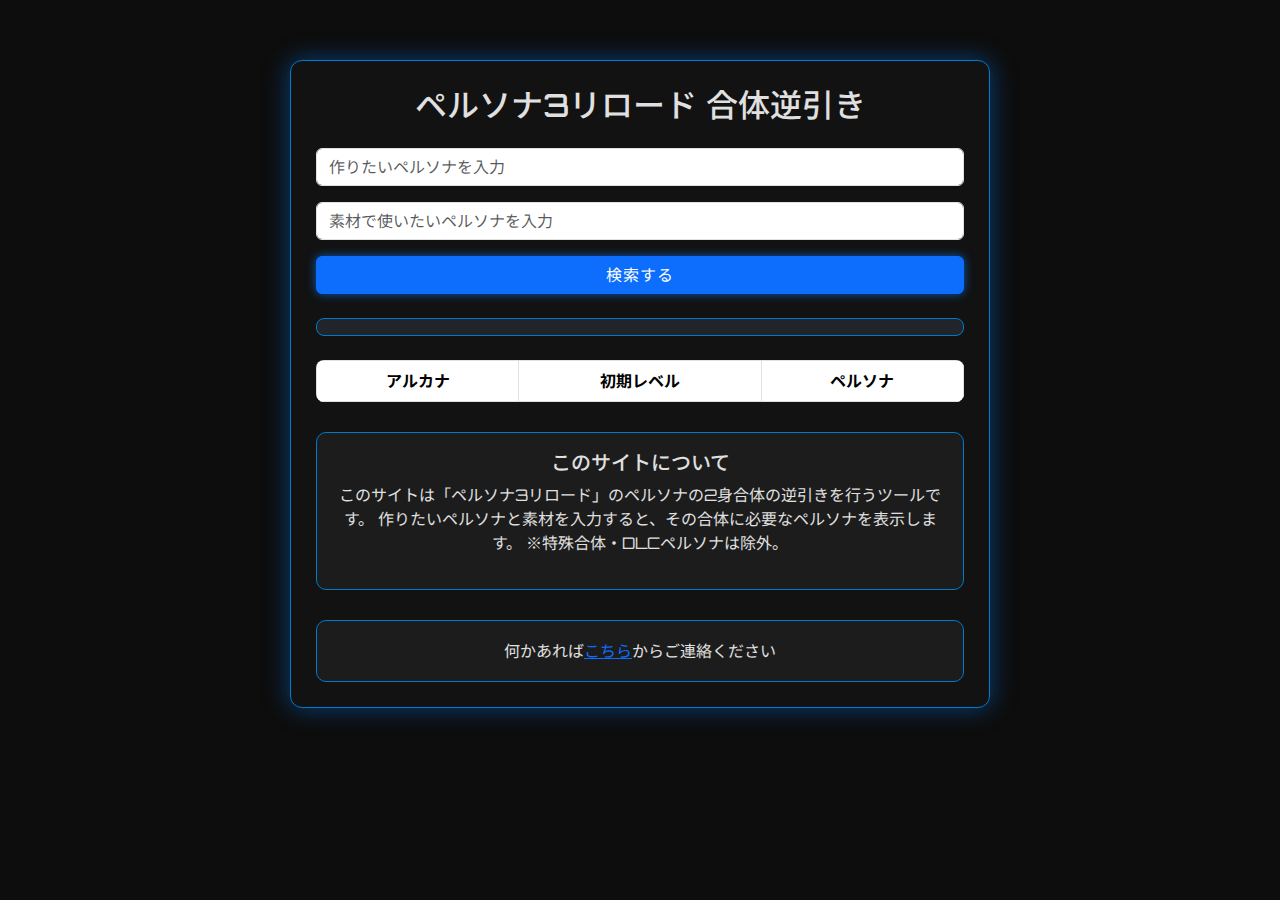
<file: index.html>
<!DOCTYPE html>
<html lang="ja">

<head>
    <meta charset="UTF-8">
    <!--あんまり意味ない最新のやつ使えって命令（今はもう大丈夫らしい）-->
    <meta http-equiv="X-UA-Compatible" content="IE=edge">
    <!--レスポンシブデザインには必須-->
    <meta name="viewport" content="width=device-width, initial-scale=1.0">

    <meta name="description"
        content="このサイトは「ペルソナ3リロード」のペルソナの2身合体の逆引きを行うツールです。作りたいペルソナと素材を入力すると、その合体に必要なペルソナを表示します。※特殊合体・DLCペルソナは除外。">
    <meta name="keywords" content="ペルソナ3リロード,合体,逆引き">
    <title>P3R ReverseLookup</title>

    <!-- Bootstrap CSS -->
    <link href="https://cdn.jsdelivr.net/npm/bootstrap@5.3.3/dist/css/bootstrap.min.css" rel="stylesheet">
    <!-- Google Fonts: Orbitron + 日本語向け Noto Sans JP -->
    <link href="https://fonts.googleapis.com/css2?family=Orbitron:wght@500&family=Noto+Sans+JP:wght@500&display=swap"
        rel="stylesheet">
    <style>
        body {
            background-color: #0d0d0d;
            color: #e0e0e0;
            font-family: 'Orbitron', 'Noto Sans JP', sans-serif;
        }

        .container {
            max-width: 700px;
            margin-top: 60px;
            background-color: #121212;
            padding: 25px;
            border-radius: 12px;
            box-shadow: 0 0 25px rgba(0, 102, 204, 0.6);
            border: 1px solid #007acc;
        }

        input,
        textarea {
            background-color: #1a1a1a;
            color: #ffffff;
            border: 1px solid #007acc;
            border-radius: 6px;
            padding: 12px;
            font-weight: bold;
        }

        input::placeholder,
        textarea::placeholder {
            color: #777;
        }

        button {
            background-color: #007acc;
            border: none;
            color: white;
            font-weight: bold;
            letter-spacing: 1px;
            box-shadow: 0 0 10px rgba(0, 122, 255, 0.7);
            transition: 0.3s;
        }

        button:hover {
            background-color: #005fa3;
            box-shadow: 0 0 15px rgba(0, 122, 255, 1);
        }

        ul {
            list-style-type: none;
            padding: 0;
        }

        li {
            background-color: #222;
            padding: 12px;
            margin: 6px 0;
            border-radius: 6px;
            border-left: 4px solid #007acc;
        }

        .description,
        .comment-box {
            background-color: #1c1c1c;
            padding: 18px;
            margin-top: 30px;
            border-radius: 10px;
            border: 1px solid #007acc;
        }

        #fusionFormula {
            font-size: 1.1rem;
            color: #00bfff;
            text-shadow: 0 0 5px #00bfff;
            border: 1px solid #007acc;
            border-radius: 8px;
        }

        table {
            background-color: #111;
            color: #fff;
            border-radius: 8px;
            overflow: hidden;
        }

        th {
            background-color: #007acc;
            color: #fff;
        }

        td {
            background-color: #1a1a1a;
            color: #ccc;
        }
    </style>
</head>

<body>
    <div class="container text-center">
        <h2 class="mb-4">ペルソナ3リロード 合体逆引き</h2>

        <!-- 入力フォーム -->
        <div class="mb-3">
            <input type="text" id="prsn" list="prsnList" class="form-control" placeholder="作りたいペルソナを入力">
            <datalist id="prsnList"></datalist>
        </div>
        <div class="mb-3">
            <input type="text" id="sozai" list="sozaiList" class="form-control" placeholder="素材で使いたいペルソナを入力">
            <datalist id="sozaiList"></datalist>
        </div>
        <button id="LookUp" class="btn btn-primary w-100">検索する</button>

        <!-- 結果表示エリア -->
        <div class="mt-4">
            <ul id="resultListUL" class="p-0"></ul>
        </div>
        <div id="fusionFormula" class="mt-4 fw-bold p-2 bg-dark text-white"></div>

        <!-- 結果テーブル -->
        <div class="mt-4">
            <table id="resultTable" class="table table-striped table-bordered">
                <thead>
                    <tr>
                        <th>アルカナ</th>
                        <th>初期レベル</th>
                        <th>ペルソナ</th>
                    </tr>
                </thead>
                <tbody id="resultListTable"></tbody>
            </table>
        </div>

        <!-- サイトの説明 -->
        <div class="description">
            <h5>このサイトについて</h5>
            <p>
                このサイトは「ペルソナ3リロード」のペルソナの2身合体の逆引きを行うツールです。
                作りたいペルソナと素材を入力すると、その合体に必要なペルソナを表示します。
                ※特殊合体・DLCペルソナは除外。
            </p>
        </div>

        <!-- コメント欄 -->
        <div class="comment-box">
            何かあれば<a href="https://github.com/skit-02/P3R_ReverseLookup" target="_blank">こちら</a>からご連絡ください
        </div>
    </div>

    <script src="https://cdnjs.cloudflare.com/ajax/libs/jquery/3.6.1/jquery.min.js"></script>
    <script src="https://cdn.jsdelivr.net/npm/bootstrap@5.3.3/dist/js/bootstrap.bundle.min.js"></script>
    <script src="app.js"></script>
</body>

</html>
</file>
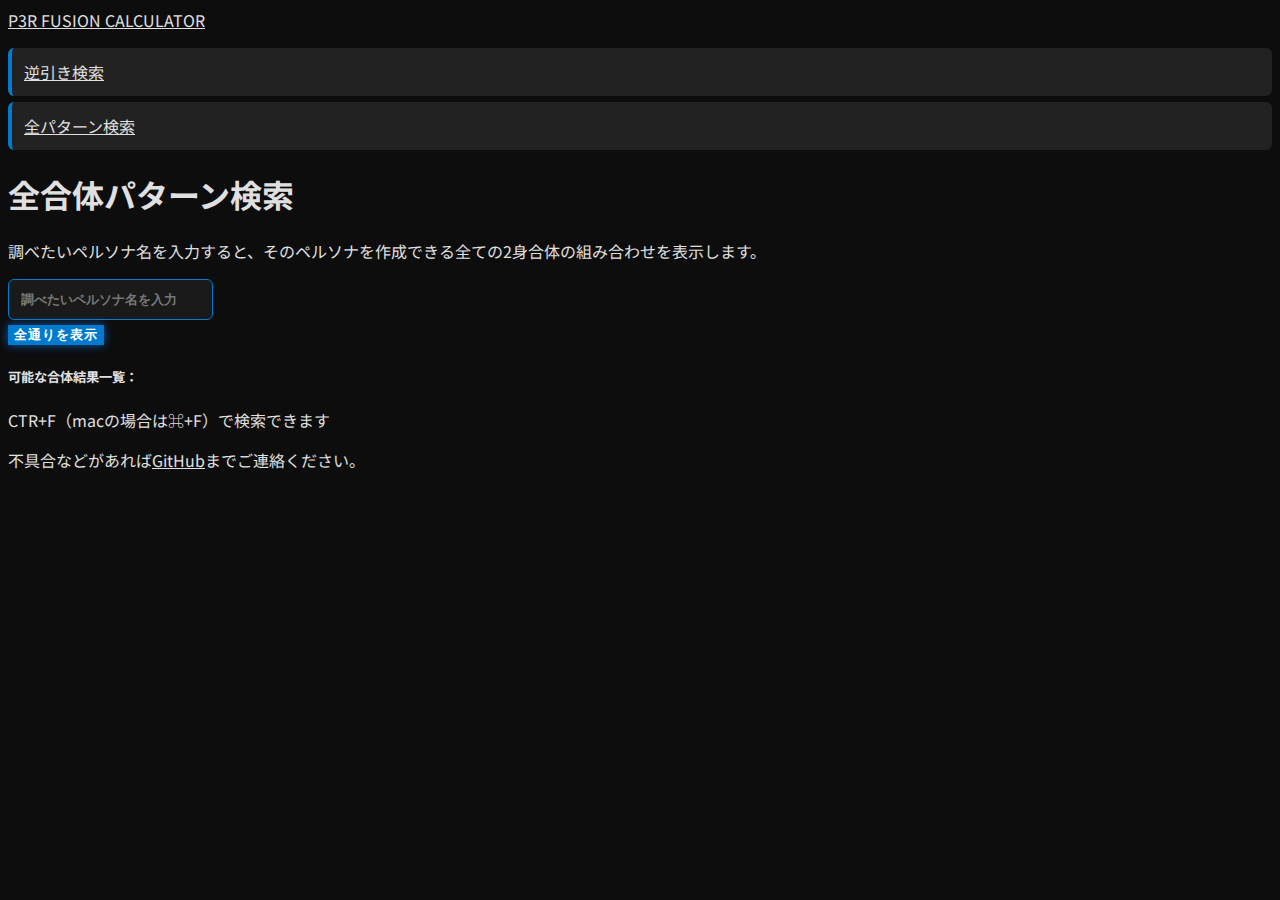
<file: list.html>
<!DOCTYPE html>
<html lang="ja">

<head>
    <meta charset="UTF-8">
    <title>【P3R】全合体パターン検索 | ペルソナ3リロード 合体逆引き</title>
    <meta http-equiv="X-UA-Compatible" content="IE=edge">
    <meta name="viewport" content="width=device-width, initial-scale=1.0">

    <meta name="description" content="このサイトは「ペルソナ3リロード」のペルソナの2身合体の逆引きを行うツールです。特定のペルソナを作成するための全てのパターンを確認できます。">
    <meta name="keywords" content="ペルソナ3リロード,合体,逆引き,全ペルソナ表示">

    <link rel="preconnect" href="https://fonts.googleapis.com">
    <link rel="preconnect" href="https://fonts.gstatic.com" crossorigin>
    <link
        href="https://fonts.googleapis.com/css2?family=Exo+2:wght@400;600;700;800&family=Noto+Sans+JP:wght@300;400;500;700&family=JetBrains+Mono:wght@400;500&display=swap"
        rel="stylesheet">

    <link rel="stylesheet" href="style.css">


</head>

<body>
    <nav class="navbar">
        <div class="navbar-container">
            <a class="navbar-brand" href="index.html">P3R FUSION CALCULATOR</a>
            <ul class="navbar-nav">
                <li class="nav-item">
                    <a class="nav-link" href="index.html">逆引き検索</a>
                </li>
                <li class="nav-item">
                    <a class="nav-link active" href="list.html">全パターン検索</a>
                </li>
            </ul>
        </div>
    </nav>

    <div class="main-container">
        <h1>全合体パターン検索</h1>

        <div class="search-section">
            <p>調べたいペルソナ名を入力すると、そのペルソナを作成できる全ての2身合体の組み合わせを表示します。</p>
            <div class="input-group">
                <input type="text" id="targetPrsnInput" list="nameList" class="form-control" placeholder="調べたいペルソナ名を入力">
                <datalist id="nameList"></datalist>
            </div>
            <button class="btn-p3r" id="showPatternsBtn">全通りを表示</button>
        </div>

        <div id="resultArea">
            <h5>可能な合体結果一覧：</h5>
            <p>CTR+F（macの場合は⌘+F）で検索できます</p>
            <div id="resultList"></div>
        </div>

        <div class="footer-note">
            <p>不具合などがあれば<a href="https://github.com/skit-02/P3R_ReverseLookup" target="_blank">GitHub</a>までご連絡ください。</p>
        </div>
    </div>

    <script src="https://cdnjs.cloudflare.com/ajax/libs/jquery/3.6.1/jquery.min.js"></script>
    <script src="app.js"></script>
</body>

</html>
</file>
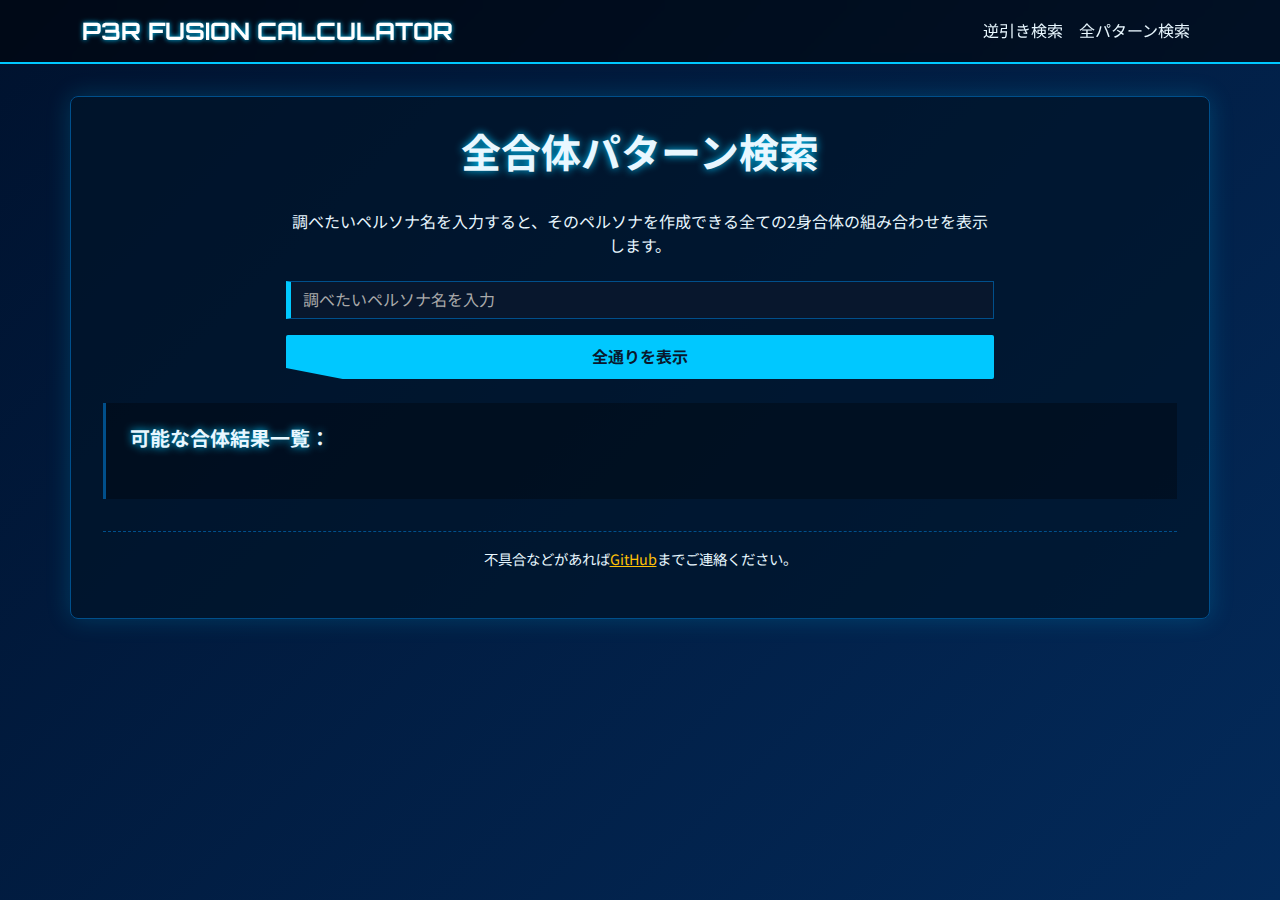
<file: test.html>
<!DOCTYPE html>
<html lang="ja">

<head>
    <meta charset="UTF-8">
    <title>【P3R】全合体パターン検索 | ペルソナ3リロード 合体逆引き</title>
    <meta http-equiv="X-UA-Compatible" content="IE=edge">
    <meta name="viewport" content="width=device-width, initial-scale=1.0">

    <meta name="description" content="このサイトは「ペルソナ3リロード」のペルソナの2身合体の逆引きを行うツールです。特定のペルソナを作成するための全てのパターンを確認できます。">
    <meta name="keywords" content="ペルソナ3リロード,合体,逆引き,全ペルソナ表示">

    <link href="https://cdn.jsdelivr.net/npm/bootstrap@5.3.3/dist/css/bootstrap.min.css" rel="stylesheet">
    <link
        href="https://fonts.googleapis.com/css2?family=Orbitron:wght@700&family=Noto+Sans+JP:wght@400;700&display=swap"
        rel="stylesheet">

    <style>
        :root {
            --p3r-dark-blue: #0a182d;
            --p3r-blue: #004f8b;
            --p3r-light-blue: #00c8ff;
            --p3r-text-light: #e8f7ff;
            --p3r-text-dark: #333;
            --p3r-accent-yellow: #ffc107;
        }

        body {
            background: linear-gradient(135deg, #00122e, #032a5a);
            background-attachment: fixed;
            color: var(--p3r-text-light);
            font-family: 'Orbitron', 'Noto Sans JP', sans-serif;
        }

        /* ナビゲーションバーのスタイル */
        .navbar {
            background-color: rgba(0, 0, 0, 0.5) !important;
            border-bottom: 2px solid var(--p3r-light-blue);
            backdrop-filter: blur(5px);
        }

        .navbar-brand {
            font-weight: 700;
            font-size: 1.5rem;
            text-shadow: 0 0 5px var(--p3r-light-blue);
        }

        .nav-link {
            color: var(--p3r-text-light) !important;
            transition: all 0.3s ease;
        }

        .nav-link:hover {
            color: var(--p3r-light-blue) !important;
            text-shadow: 0 0 5px var(--p3r-light-blue);
        }

        /* メインコンテンツエリア */
        .main-container {
            margin-top: 2rem;
            margin-bottom: 2rem;
            background-color: rgba(0, 20, 40, 0.7);
            border: 1px solid var(--p3r-blue);
            border-radius: 8px;
            padding: 2rem;
            box-shadow: 0 0 25px rgba(0, 200, 255, 0.2);
        }

        h1,
        h5 {
            font-weight: 700;
            color: var(--p3r-text-light);
            text-shadow: 0 0 8px var(--p3r-light-blue);
        }

        h1 {
            margin-bottom: 2rem !important;
        }

        h5 {
            margin-bottom: 1.5rem !important;
        }

        /* フォームのスタイル */
        .form-control {
            background-color: rgba(10, 24, 45, 0.8);
            border: 1px solid var(--p3r-blue);
            color: var(--p3r-text-light);
            border-radius: 0;
            border-left: 5px solid var(--p3r-light-blue);
        }

        .form-control::placeholder {
            color: #aaa;
        }

        .form-control:focus {
            background-color: rgba(10, 24, 45, 1);
            border-color: var(--p3r-light-blue);
            box-shadow: 0 0 10px rgba(0, 200, 255, 0.5);
            color: var(--p3r-text-light);
        }

        /* ボタンのスタイル */
        .btn-p3r {
            font-weight: bold;
            color: var(--p3r-dark-blue);
            background: var(--p3r-light-blue);
            border: none;
            border-radius: 2px;
            padding: 10px 20px;
            clip-path: polygon(0 0, 100% 0, 100% 100%, 8% 100%, 0 75%);
            transition: all 0.3s ease;
            display: block;
            width: 100%;
        }

        .btn-p3r:hover {
            background-color: #fff;
            box-shadow: 0 0 15px var(--p3r-light-blue);
            transform: translateY(-2px);
        }

        /* 結果表示エリア */
        #resultArea {
            margin-top: 3rem;
            padding: 1.5rem;
            background-color: rgba(0, 0, 0, 0.3);
            border-left: 3px solid var(--p3r-blue);
            text-align: left;
        }

        #resultList p {
            background-color: rgba(0, 79, 139, 0.2);
            padding: 0.5rem 1rem;
            margin-bottom: 0.5rem;
            border-radius: 2px;
            font-family: 'Noto Sans JP', sans-serif;
        }

        /* フッター */
        .footer-note {
            margin-top: 2rem;
            padding-top: 1rem;
            border-top: 1px dashed var(--p3r-blue);
            font-size: 0.9rem;
            text-align: center;
            font-family: 'Noto Sans JP', sans-serif;
        }
    </style>
</head>

<body>
    <nav class="navbar navbar-dark navbar-expand-sm">
        <div class="container justify-content-between">
            <a class="navbar-brand" href="index.html">P3R FUSION CALCULATOR</a>
            <ul class="navbar-nav">
                <li class="nav-item">
                    <a class="nav-link" href="index.html">逆引き検索</a>
                </li>
                <li class="nav-item">
                    <a class="nav-link active" href="list.html">全パターン検索</a>
                </li>
            </ul>
        </div>
    </nav>

    <div class="container main-container">
        <h1 class="text-center">全合体パターン検索</h1>

        <div class="row justify-content-center">
            <div class="col-md-8">
                <p class="text-center mb-4" style="font-family: 'Noto Sans JP', sans-serif;">
                    調べたいペルソナ名を入力すると、そのペルソナを作成できる全ての2身合体の組み合わせを表示します。
                </p>
                <div class="mb-3">
                    <input type="text" id="targetPrsnInput" list="nameList" class="form-control"
                        placeholder="調べたいペルソナ名を入力">
                    <datalist id="nameList"></datalist>
                </div>
                <button class="btn-p3r mt-2" id="showPatternsBtn">全通りを表示</button>
            </div>
        </div>


        <div id="resultArea" class="mt-4">
            <h5>可能な合体結果一覧：</h5>
            <div id="resultList">
            </div>
        </div>

        <div class="footer-note">
            <p>不具合などがあれば<a href="https://github.com/skit-02/P3R_ReverseLookup" target="_blank"
                    style="color: var(--p3r-accent-yellow);">GitHub</a>までご連絡ください。</p>
        </div>
    </div>

    <script src="https://cdnjs.cloudflare.com/ajax/libs/jquery/3.6.1/jquery.min.js"></script>
    <script src="https://cdn.jsdelivr.net/npm/bootstrap@5.3.3/dist/js/bootstrap.bundle.min.js"></script>
    <script src="app.js"></script>
</body>

</html>
</file>
<file: style.css>
body {
	background-color: #0d0d0d;
	color: #e0e0e0;
	font-family: "Orbitron", "Noto Sans JP", sans-serif;
}

.container {
	max-width: 700px;
	margin-top: 60px;
	background-color: #121212;
	padding: 25px;
	border-radius: 12px;
	box-shadow: 0 0 25px rgba(0, 102, 204, 0.6);
	border: 1px solid #007acc;
}

input,
textarea {
	background-color: #1a1a1a;
	color: #ffffff;
	border: 1px solid #007acc;
	border-radius: 6px;
	padding: 12px;
	font-weight: bold;
}

input::placeholder,
textarea::placeholder {
	color: #777;
}

button {
	background-color: #007acc;
	border: none;
	color: white;
	font-weight: bold;
	letter-spacing: 1px;
	box-shadow: 0 0 10px rgba(0, 122, 255, 0.7);
	transition: 0.3s;
}

button:hover {
	background-color: #005fa3;
	box-shadow: 0 0 15px rgba(0, 122, 255, 1);
}

ul {
	list-style-type: none;
	padding: 0;
}

li {
	background-color: #222;
	padding: 12px;
	margin: 6px 0;
	border-radius: 6px;
	border-left: 4px solid #007acc;
}
a {
	color: #e0e0e0;
}

.description,
.comment-box {
	color: #e0e0e0;
	background-color: #1c1c1c;
	padding: 18px;
	margin-top: 30px;
	border-radius: 10px;
	border: 1px solid #007acc;
}

#fusionFormula {
	font-size: 1.1rem;
	color: #00bfff;
	text-shadow: 0 0 5px #00bfff;
	border: 1px solid #007acc;
	border-radius: 8px;
}

table {
	background-color: #111;
	color: #fff;
	border-radius: 8px;
	overflow: hidden;
}

th {
	background-color: #007acc;
	color: #fff;
}

td {
	background-color: #1a1a1a;
	color: #ccc;
}
</file>
